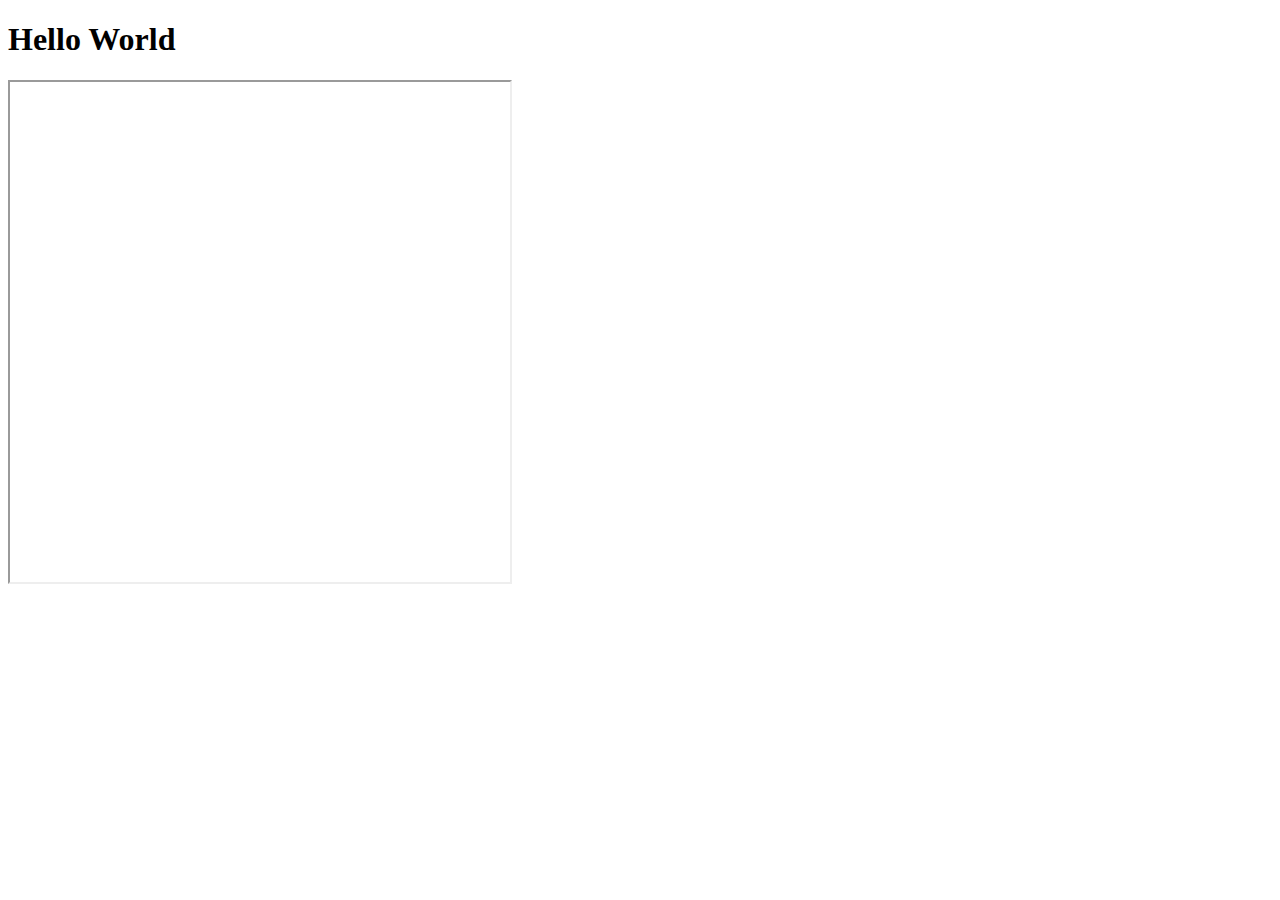
<file: index.html>
<!DOCTYPE HTML>
<html>
    <head>
            <title>Hello World</title>
    </head>
    <body>
            <h1>Hello World</h1>
            <iframe src="https://www.w3schools.com"style="width: 500px; height: 500px"></iframe> 
    </body>
</html>
</file>
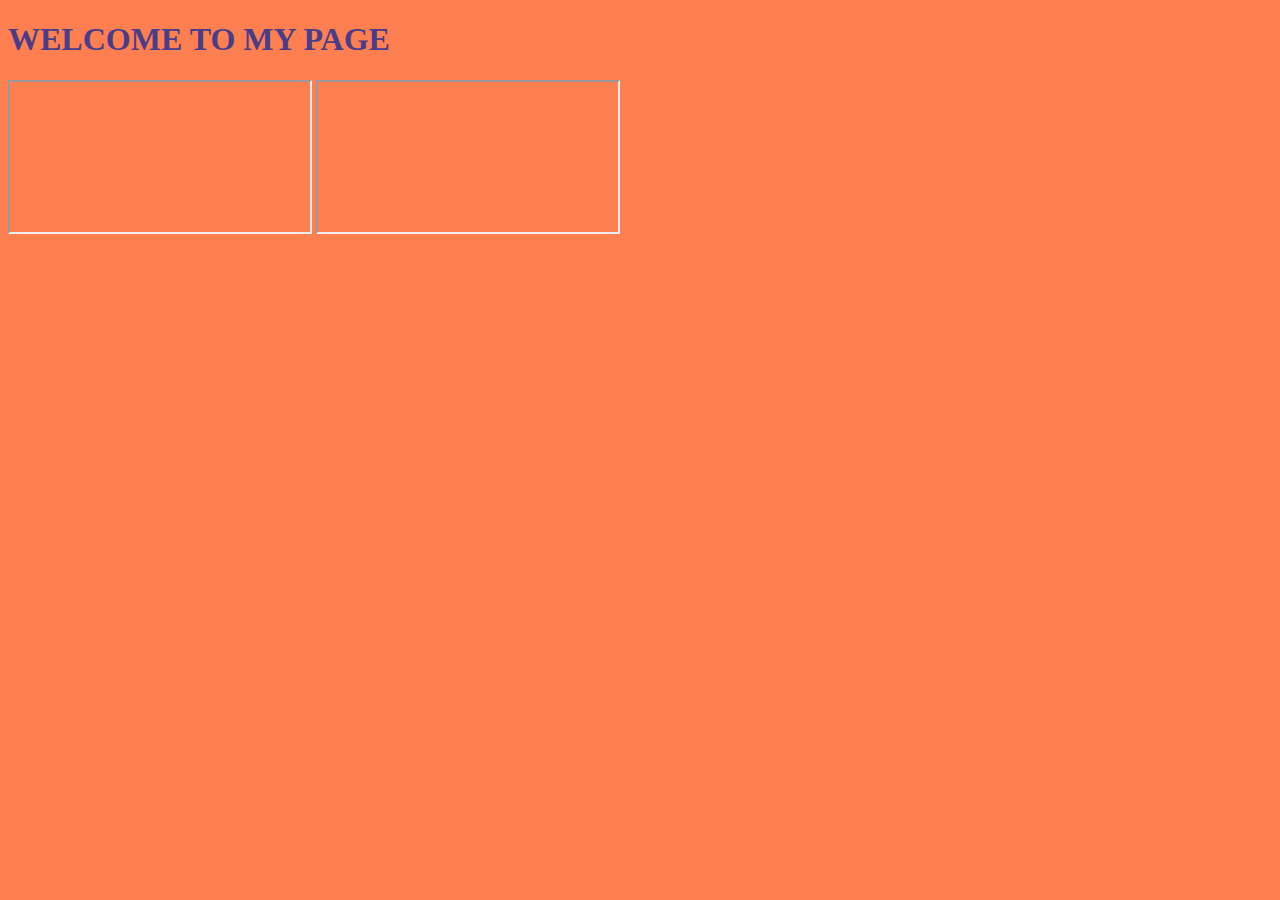
<file: embeddingOriginalWork.html>
<!DOCTYPE HTML>
<html>
    <head>
        <title>WELCOME TO MY PAGE</title>
    </head>
    <body>
       <h1>WELCOME TO MY PAGE</h1>
       <iframe src="https://www.youtube.com/watch?v=yEG2VTHS9yg"></iframe>
       <iframe src="https://www.google.com/maps/@47.6606403,-122.3144955,15z"></iframe> 
        <style>
            body{
                background-color:coral;
            }
            h1, h2{
                color:darkslateblue;

            }
        </style>
    </body>
</html>
</file>
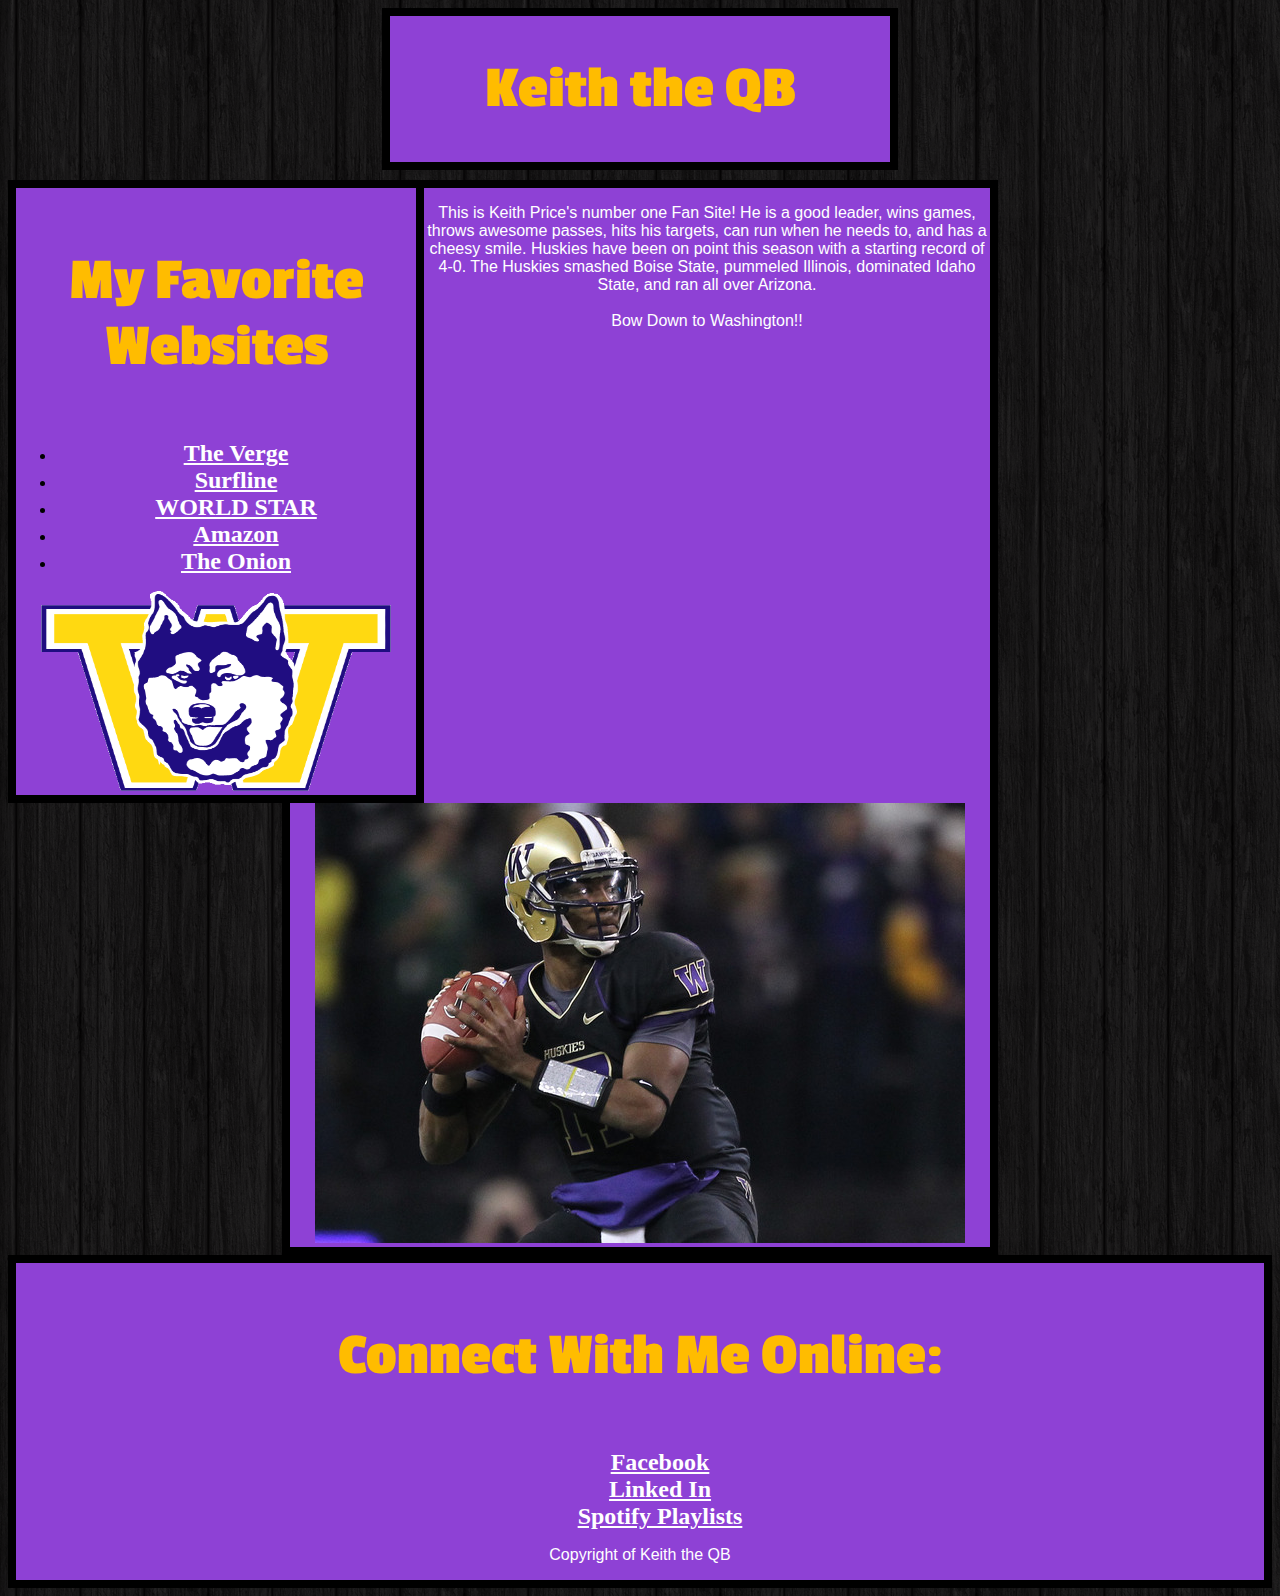
<file: introtoCss.html>
<!DOCTYPE html>
	<head> 
		<title> Keith the QB  </title>
		<link rel="stylesheet" type="text/css" href="test.css" />
		<link href='http://fonts.googleapis.com/css?family=Passion+One' rel='stylesheet' type='text/css'>
	</head>

	<body>
		<div id = "Header">
			<h1> Keith the QB </h1>
		</div>
		
		<div id = "LeftNav">
			<h3> My Favorite Websites </h3>
			<ul>
				<li><a href="https://www.theverge.com">The Verge</a></li>
				<li><a href="https://www.surfline.com">Surfline</a></li>
				<li><a href="https://www.worldstarhiphop">WORLD STAR</a></li>
				<li><a href="https://www.amazon.com">Amazon</a></li>
				<li><a href="https://www.theonion.com">The Onion</a></li>
			</ul>
			<img src="icon.gif" width="350px" height="200px">
		</div>
		
		<div id = "Content">
			<p> This is Keith Price's number one Fan Site! He is a good leader, wins games, throws awesome passes, hits his targets, can run when he needs to, and has a cheesy smile. Huskies have been on point this season with a starting record of 4-0. The Huskies smashed Boise State, pummeled Illinois, dominated Idaho State, and ran all over Arizona. <br /><br /> <span id="bow">Bow Down to Washington!!</span></p>
			<img src="price.jpg">
		</div>
		
		<div id = "Footer">
			<h3>Connect With Me Online:</h3>
			<ul>
				<li><a href="https://www.Facebook.com">Facebook</a></li>
				<li><a href="https://www.Linkedin.com">Linked In</a></li>
				<li><a href="https://www.Spotify.com">Spotify Playlists</a></li>
			</ul>
			<p>Copyright of Keith the QB</p>
		</div>

	</body>
</file>
<file: test.css>
body{
   background-image: url('dark_wood.png');
}

p{
    color: white;
    font-family: "Arial"
}

h3{ font-size: 60px; font-family: "Passion One"; color: #FFBC00; font-weight: bold;

}

a{
    color: white; font-weight: bold; font-size: 24px;
}

li{

}

#Header{
    width: 500px;
    margin-left: auto;
    margin-right: auto;
    margin-bottom: 10px;
    border: solid 8px black;
    text-align: center;
    background-color: #8E41D5;


}

#Header h1{ font-size: 60px; font-family: "Passion One"; color: #FFBC00; font-weight: bold;

}

#LeftNav{
    width: 400px;
    border: solid 8px black;
    float: left;
    text-align: center;
    background-color: #8E41D5;
}

#LeftNav img{

}

#LeftNav u1{
    list-style-type: none;
    padding-left: 0px;
   
}

#LeftNav h3{

}

#Content{
    width: 700px;
    border: solid 8px black;
    margin-left: auto;
    margin-right: auto;
    text-align: center;
    background-color: #8E41D5;
}

#Footer{
    border: solid 8px black;
    text-align: center;
    background-color: #8E41D5;
}

#Footer ul{
    list-style-type: none;
    text-align: center;
    
}
</file>
